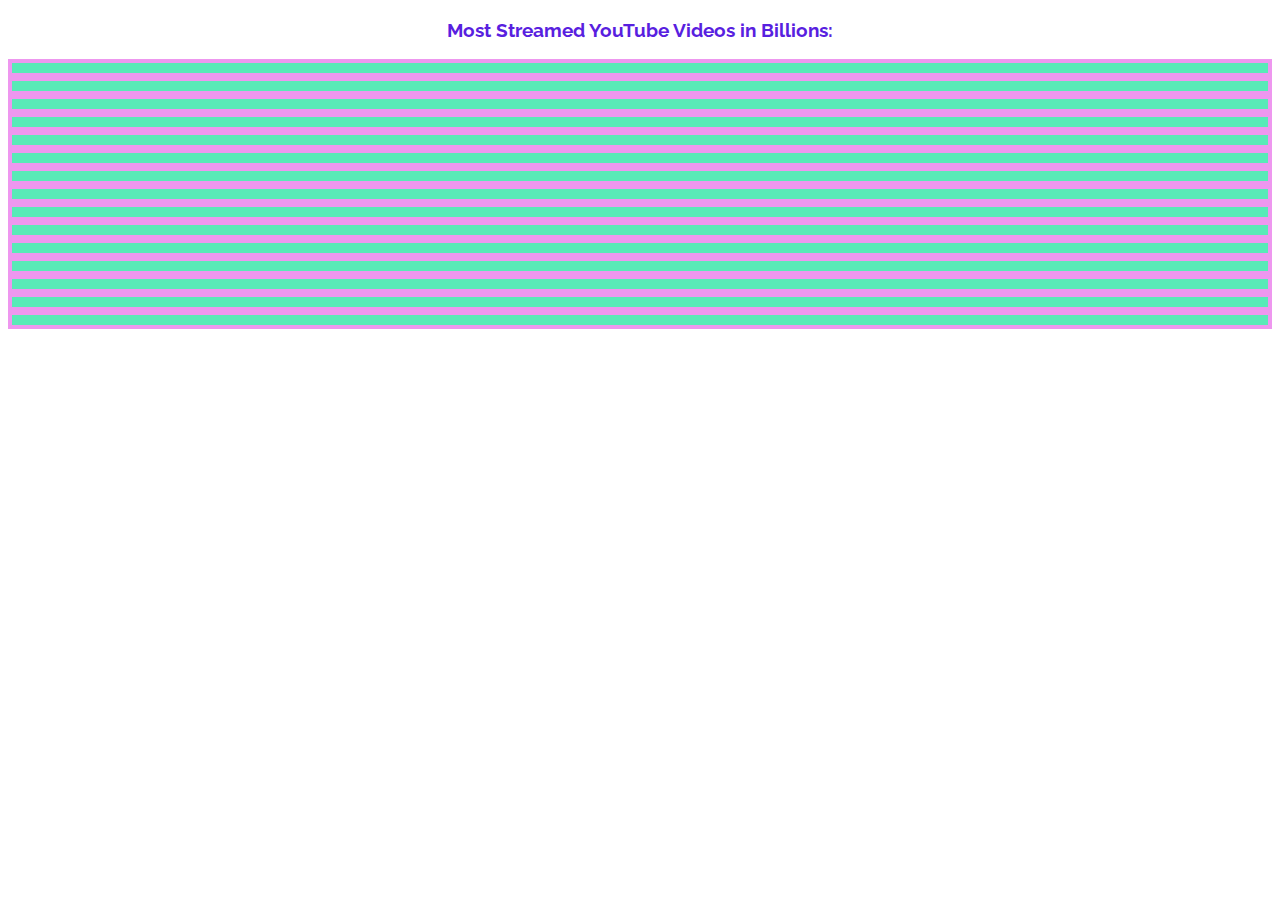
<file: exercise2/index.html>
<!DOCTYPE html>
<html>
<head>
    <link rel="stylesheet" href="style.css">
    <script src="https://d3js.org/d3.v5.min.js">		</script>
    <script src="main.js" defer></script>
</head>

<body>
<h3>Most Streamed YouTube Videos in Billions:</h3>
</body>
<div></div>
<div></div>
<div></div>
<div></div>
<div></div>
<div></div>
<div></div>
<div></div>
<div></div>
<div></div>
<div></div>
<div></div>
<div></div>
<div></div>
<div></div>
</html>
</file>
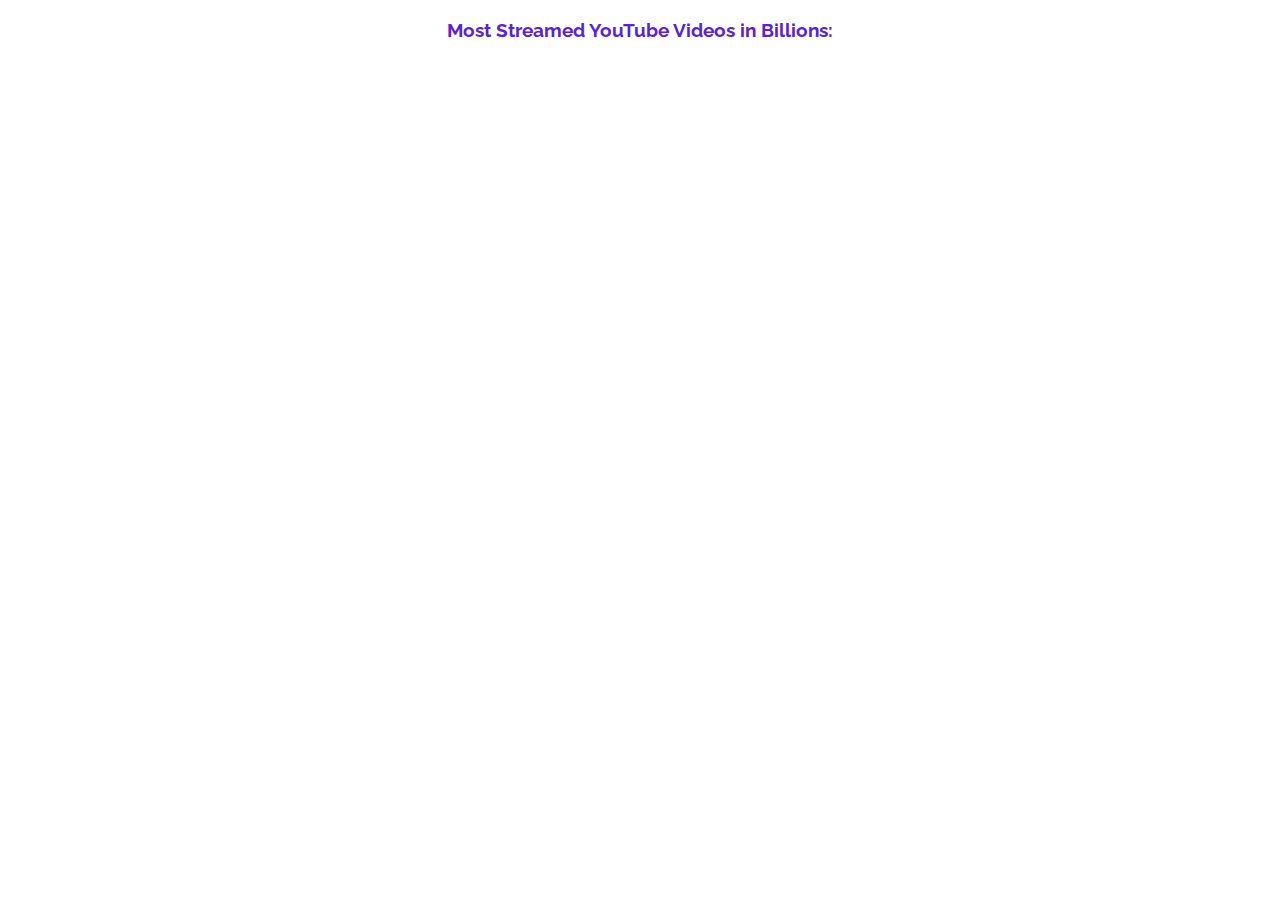
<file: exercise3/index.html>
<!DOCTYPE html>
<html>
<head>
    <link rel="stylesheet" href="style.css">
    <script src="https://d3js.org/d3.v5.min.js">		</script>
    <script src="main.js" defer></script>
</head>

<body>
<h3>Most Streamed YouTube Videos in Billions:</h3>
</body>



<div></div>
<div></div>
<div></div>
<div></div>
<div></div>
<div></div>
<div></div>
<div></div>
<div></div>
<div></div>
<div></div>
<div></div>
<div></div>
<div></div>
<div></div>
</html>
</file>
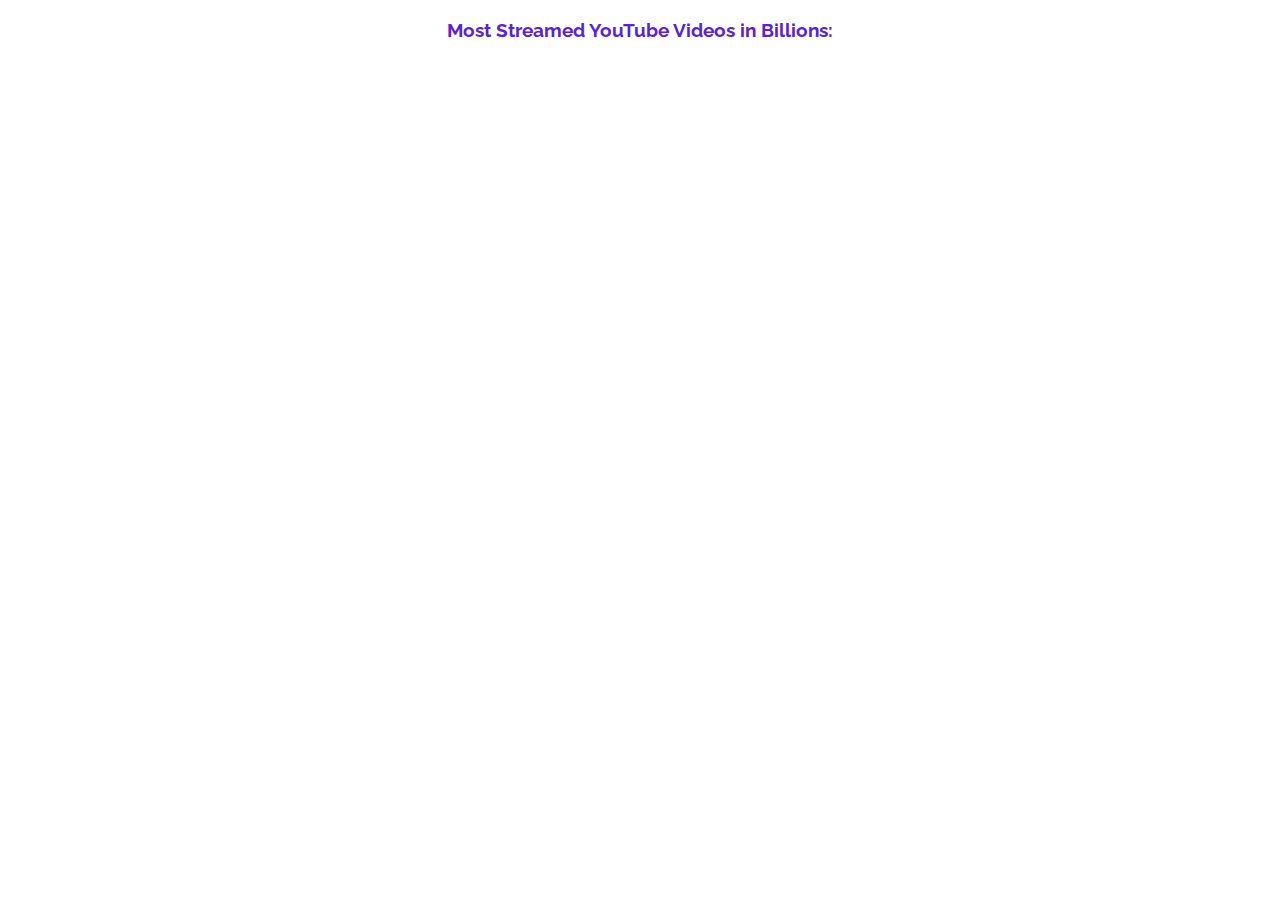
<file: exercise4/index.html>
<!DOCTYPE html>
<html>
<head>
    <link rel="stylesheet" href="style.css">
    <script src="https://d3js.org/d3.v5.min.js">		</script>
    <script src="main.js" defer></script>
</head>

<body>
<h3>Most Streamed YouTube Videos in Billions:</h3>
</body>
</html>
</file>
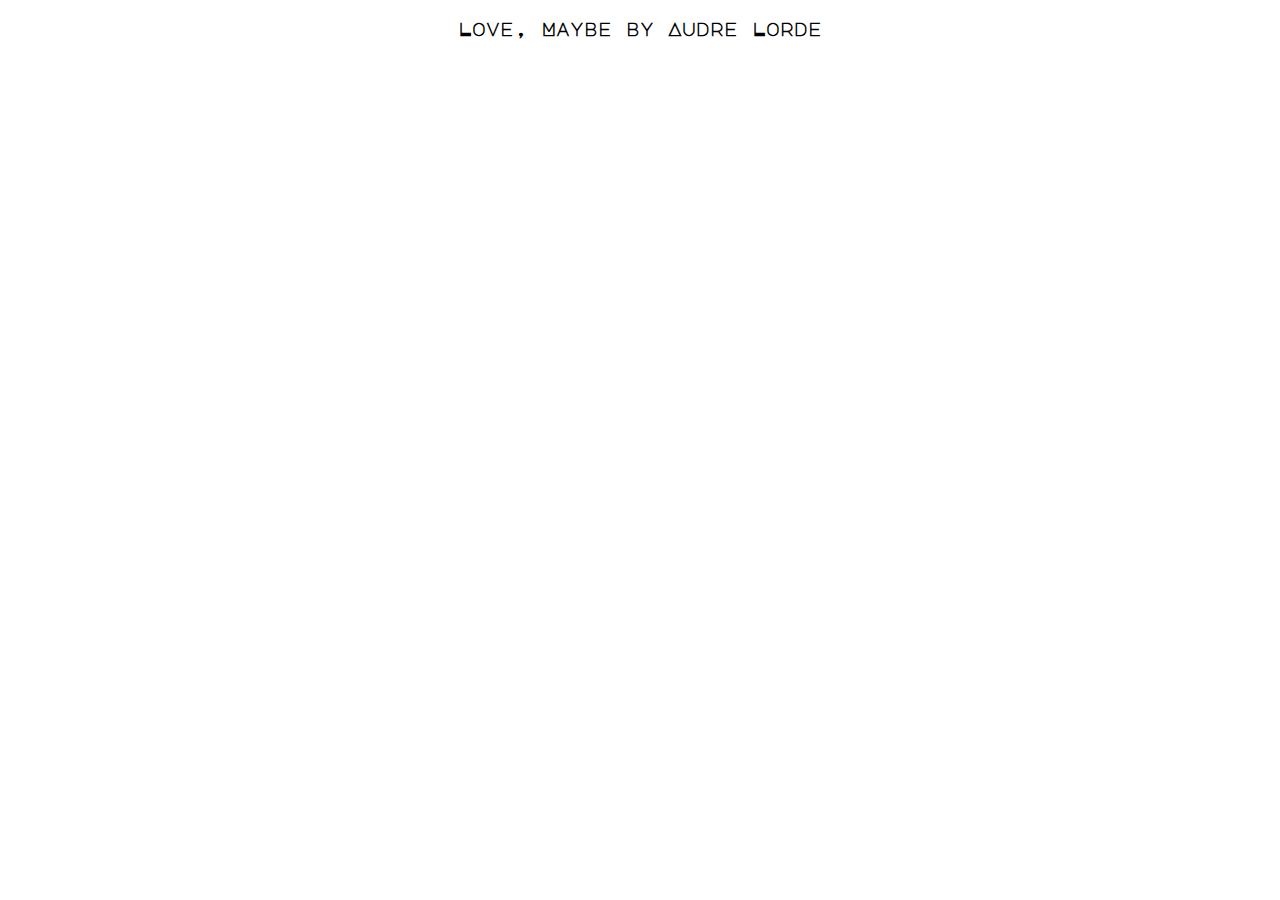
<file: exercise5/index.html>
<!DOCTYPE html>
<html>
<head>
    <link rel="stylesheet" href="style.css">
    <script src="https://d3js.org/d3.v5.min.js">		</script>
    <script src="main.js" defer></script>
</head>

<body>
<h3>Love, Maybe by Audre Lorde</h3>
<div id="viz"></div>
</body>

</html>
</file>
<file: exercise2/style.css>
@import url('https://fonts.googleapis.com/css?family=Raleway');


body{
    font-family: 'Raleway', sans-serif;
    color: #5820df;
}

h3 {
    text-align: center;
}

div {
    padding-left: 10px;
    color: #5820df;
    background: #59eab7;
    border: 4px solid #ee97ef;
    font-size: .8em;
    height: 10px;
}
</file>
<file: exercise3/style.css>
@import url('https://fonts.googleapis.com/css?family=Raleway');


body{
    font-family: 'Raleway', sans-serif;
    color: #5820df;
}

h3 {
    text-align: center;
}

.bar {
    padding-left: 10px;
    color: #5820df;
    background: #59eab7;
    border: 4px solid #ee97ef;
    font-size: .8em;
}
</file>
<file: exercise4/style.css>
@import url('https://fonts.googleapis.com/css?family=Raleway');


body{
    font-family: 'Raleway', sans-serif;
    color: #5820df;
}

h3 {
    text-align: center;
}

div {
    padding-left: 10px;
    color: #5820df;
    background: #59eab7;
    border: 4px solid #ee97ef;
    font-size: .8em;
}
</file>
<file: exercise5/style.css>
@import url('https://fonts.googleapis.com/css?family=Inconsolata|Major+Mono+Display');

body{
    font-family: 'Major Mono Display', sans-serif;
}

h3 {
    text-align: center;
    padding: 20px:
}

p {
    font-family: 'Inconsolata', sans-serif;
    margin-left: 25px;
    cursor: pointer;
}
</file>
